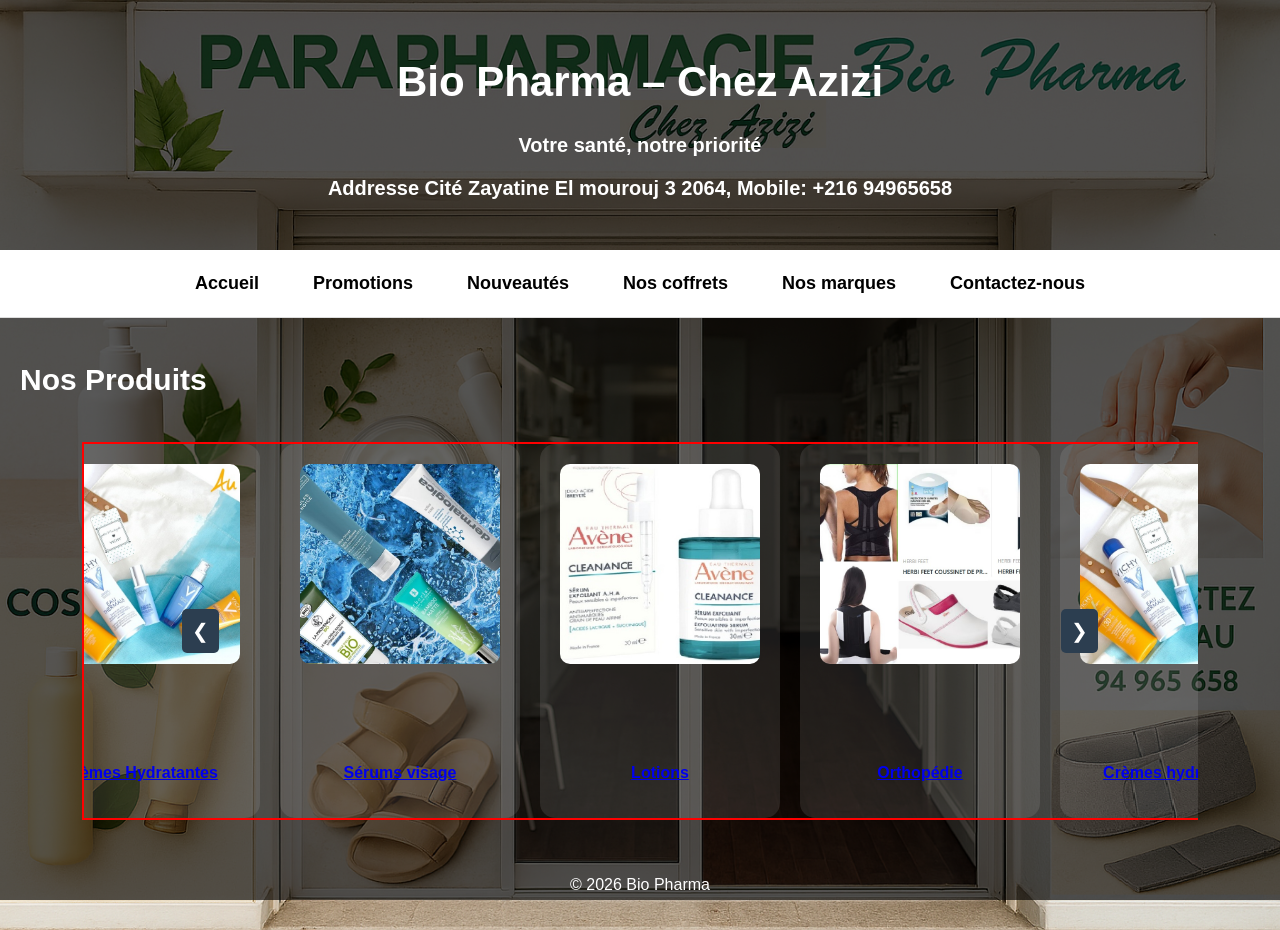
<file: index.html>
<DOCTYPE html>
<html lang="fr">
<head>
<meta charset="UTF-8">
<title>Bio Pharma</title>

<link rel="stylesheet" href="style.css">

</head>

<body>

<header>
    <h1>Bio Pharma – Chez Azizi</h1>
    <p>Votre santé, notre priorité</p>
    <p>Addresse Cité Zayatine El mourouj 3 2064, Mobile: +216 94965658</p>
</header>
<!-- NAVIGATION PRODUITS -->
<nav class="menu-produits">
  <a href="index.html">Accueil</a>
  <a href="promotion.html">Promotions</a>
  <a href="nouveautes.html">Nouveautés</a>
  <a href="coffrets.html">Nos coffrets</a>
  <a href="marques.html">Nos marques</a>
  <a href="contact.html">Contactez-nous</a>
</nav>
<section class="produits">
    <h2>Nos Produits</h2>

    <div class="slider" id="slider">

        <!-- Flèche gauche -->
        <button class="prev">❮</button>

        <div class="slider-container">
            <div class="slider-track" id="sliderTrack">

                <!-- PRODUITS -->
 <div class="produit">
    <a href="famille.html?type=Crème">
        <img src="Images\Vichy1.jpg" alt="Crème">
        <p>Crèmes Hydratantes</p>
    </a>
</div>

<div class="produit">
    <a href="famille.html?type=Sérum">
        <img src="Images\Hydratante.jpg" alt="Sérum">
        <p>Sérums visage</p>
    </a>
</div>

<div class="produit">
    <a href="famille.html?type=Lotion">
        <img src="Images\Lotion.jpg" alt="Lotion">
        <p>Lotions</p>
    </a>
</div>

<div class="produit">
    <a href="famille.html?type=Ortho">
        <img src="Images\Ortho.jpg" alt="Ortho">
        <p>Orthopédie</p>
    </a>
</div>

                <!-- DUPLICATION POUR BOUCLE -->
<div class="produit">
    <a href="famille.html?type=Crème">
        <img src="Images\Vichy1.jpg" alt="Crème">
        <p>Crèmes hydratantes</p>
    </a>
</div>

<div class="produit">
    <a href="famille.html?type=Sérum">
        <img src="Images\Hydratante.jpg" alt="Sérum">
        <p>Sérums visage</p>
    </a>
</div>

<div class="produit">
    <a href="famille.html?type=Lotion">
        <img src="Images\Lotion.jpg" alt="Lotion">
        <p>Lotions</p>
    </a>
</div>

<div class="produit">
    <a href="famille.html?type=Ortho">
        <img src="Images\Ortho.jpg" alt="Ortho">
        <p>Orthopédie</p>
    </a>
</div>
            </div>
        </div>

        <!-- Flèche droite -->
        <button class="next">❯</button>

    </div>
</section>

<footer>
    <p>© 2026 Bio Pharma</p>
</footer>

<script>

const track = document.getElementById("sliderTrack");
const next = document.querySelector(".next");
const prev = document.querySelector(".prev");

let position = 0;
let speed = 1;
let auto;

/* largeur produit */
function getWidth() {
    const item = document.querySelector(".produit");
    return item.offsetWidth + 20;
}

/* AUTO CONTINU */
function startAuto() {
    auto = setInterval(() => {
        position += speed;
        track.style.transform = "translateX(" + (-position) + "px)";

        /* boucle infinie */
        if (position >= track.scrollWidth / 2) {
            position = 0;
        }

    }, 20);
}

/* STOP */
function stopAuto() {
    clearInterval(auto);
}

/* FLÈCHES */
next.onclick = () => {
    position += getWidth();
    track.style.transform = "translateX(" + (-position) + "px)";
};

prev.onclick = () => {
    position -= getWidth();
    if (position < 0) position = 0;
    track.style.transform = "translateX(" + (-position) + "px)";
};

/* PAUSE HOVER */
const slider = document.getElementById("slider");
slider.addEventListener("mouseenter", stopAuto);
slider.addEventListener("mouseleave", startAuto);

/* START */
startAuto();

</script>

</body>
</html>
</file>
<file: style.css>
/* ===== GLOBAL ===== */
body {
    margin: 0;
    font-family: Arial, sans-serif;
    color: white;

    background: url("para.png") center/cover no-repeat;
}


/* overlay */
body::before {
    content: "";
    position: fixed;
    width: 100%;
    height: 100%;
    background: rgba(0,0,0,0.65);
    top: 0;
    left: 0;
    z-index: -1;
}

/* ===== HEADER ===== */
header {
    text-align: center;
    padding: 30px;
}

header h1 {
    font-size: 42px;
}

header p {
    font-size: 20px;
    font-weight: bold;
}

/* ===== SECTION ===== */
.produits {
    text-align: center;
    padding: 20px;
}

.produits h2 {
    font-size: 30px;
}

/* ===== SLIDER ===== */
.slider {
    position: relative;
    width: 90%;
    margin: auto;
    overflow: hidden;
}

/* CONTAINER */
.slider-container {
    overflow: hidden;
}

/* TRACK */
.slider-track {
    display: flex;
    gap: 60px;
    transition: transform 0.3s linear;
}

/* ===== PRODUIT ===== */
.produit {
    min-width: 200px;
    flex-shrink: 0;
    text-align: center;

    background: rgba(255,255,255,0.1);
    padding: 20px;
    border-radius: 15px;
}

/* IMAGE FIXE */
.produit img {
    width: 200px;
    height: 200px;
    object-fit: cover;
    border-radius: 10px;
}

/* TEXTE */
.produit p {
    font-weight: bold;
    margin-top: 100px;
	background: transparent;
}

/* ===== FL�CHES ===== */
.prev, .next {
    position: absolute;
    top: 50%;
    transform: translateY(-50%);

    font-size: 240px;
    background: rgba(0,0,0,0.6);
    color: white;

    border: none;
    padding: 100px;
    border-radius: 80%;
    cursor: pointer;

    z-index: 10;
}

.prev { left: 100px; }
.next { right: 100px; }

.prev:hover, .next:hover {
    background: black;
}
#cartPanel {
    position: fixed;
    right: -320px;
    top: 0;
    width: 300px;
    height: 100%;
    background: white;
    padding: 10px;
    transition: 0.3s;
    z-index: 2000; /* IMPORTANT */
}

#cartPanel.open {
    right: 0;
}

/* ===== FOOTER ===== */
footer {
    text-align: center;
    padding: 20px;
}
.fam img {
    width: 120px;
    height: 80px;
    object-fit: cover;
    border-radius: 8px;
}
.slider button {
    font-size: 20px;
    padding: 10px;
    background: #2c3e50;
    color: white;
    border: none;
    cursor: pointer;
    border-radius: 5px;
}

.slider button:hover {
    background: #1a242f;
}

#bg {
    position: fixed;
    top: 0;                /* ? commence en haut */
    left: 0;
    width: 100%;
    height: 100vh;         /* ? toute la page */

    background-repeat: no-repeat;
    background-position: center;
    background-size: cover;   /* ? fond plein �cran */

    z-index: -1;
    opacity: 0.35;

}
.menu-produits {
  display: flex;
  justify-content: center;
  align-items: center;
  gap: 30px;                  /* ? espace propre */
  background-color: white;
  padding: 15px;
  border-bottom: 1px solid #ddd;
  position: relative;
  z-index: 1000;
}

.menu-produits a {
  text-decoration: none;
  color: black !important;
  font-weight: bold;
  font-size: 18px;
  padding: 8px 12px;
  border-radius: 6px;
  transition: 0.3s;
}

.menu-produits a:hover {
  background-color: #007bff;
  color: white !important;
}

.produits {
  display: flex;
  gap: 20px;
  flex-wrap: wrap;
  padding: 20px;
}

.produit {
  width: 180px;
  text-align: center;
}

.produit img {
  width: 100%;
  border-radius: 10px;
}

#chatBox {
  border: 1px solid #ccc;
  padding: 10px;
  width: 250px;
  margin-top: 20px;
}
/* ? SP�CIFIQUE PAGE PROMO */
.promotions-container {
  display: flex;
  gap: 20px;
  overflow: hidden;
  padding: 20px;
}
.produit-promo {
  min-width: 240px;
  text-align: center;
  background: rgba(255,255,255,0.1);
  padding: 15px;
  border-radius: 10px;
}

.produit-promo img {
  width: 180px;
  height: 180px;
  object-fit: cover;
  display: block;
  margin: 0 auto;
}

.produit-promo h3 {
  margin-top: 10px;
  text-align: center;
}

.produit-promo p {
  margin: 5px 0;   /* ? corrige d�calage */
}

.produit-promo .old {
  text-decoration: line-through;
  color: gray;
}

.produit-promo .new {
  color: lime;
  font-weight: bold;
}
.produit-promo button {
  margin: 5px;
  padding: 8px;
  border: none;
  cursor: pointer;
  border-radius: 5px;
}

.produit-promo button:first-child {
  background: green;
  color: white;
}

.produit-promo button:last-child {
  background: orange;
  color: white;
}
.slider-container {
  width: 100%;
  overflow: hidden;
  border: 2px solid red; /* DEBUG */
}

.slider-track {
  display: flex;
  gap: 20px;
}

.produit-promo {
  min-width: 200px;
  background: white;
  padding: 10px;
  border: 1px solid #ccc;
}

.produit-promo img {
  width: 100%;
}
#cartIcon {
  position: fixed;
  top: 20px;
  right: 20px;
  background: orange;
  color: white;
  padding: 10px 15px;
  border-radius: 20px;
  cursor: pointer;
  z-index: 2000;
}

#cartCount {
  font-weight: bold;
}
#cartPanel {
  background: white;
  color: black;
}
/* PRIX */
.prix {
    display: flex;
    justify-content: center;
    gap: 10px;
    align-items: center;
    margin: 10px 0;
}

.old {
    text-decoration: line-through;
    color: grey;
    font-size: 14px;
}

.new {
    color: #00c853;
    font-weight: bold;
    font-size: 18px;
}
.promo-badge {
    background: red;
    color: white;
    padding: 3px 6px;
    font-size: 12px;
    border-radius: 5px;
    position: absolute;
}
.produit-promo {
    position: relative;
    background: #fff;
    border-radius: 15px;
    padding: 15px;
    width: 250px;
    text-align: center;
}

/* IMAGE */
.image-container {
    position: relative;
}

.image-container img {
    width: 100%;
    border-radius: 10px;
}

/* BADGE PROMO */
.promo-badge {
    position: absolute;
    top: 10px;
    left: 10px;
    background: red;
    color: white;
    padding: 5px 8px;
    font-size: 12px;
    border-radius: 6px;
}
</file>
